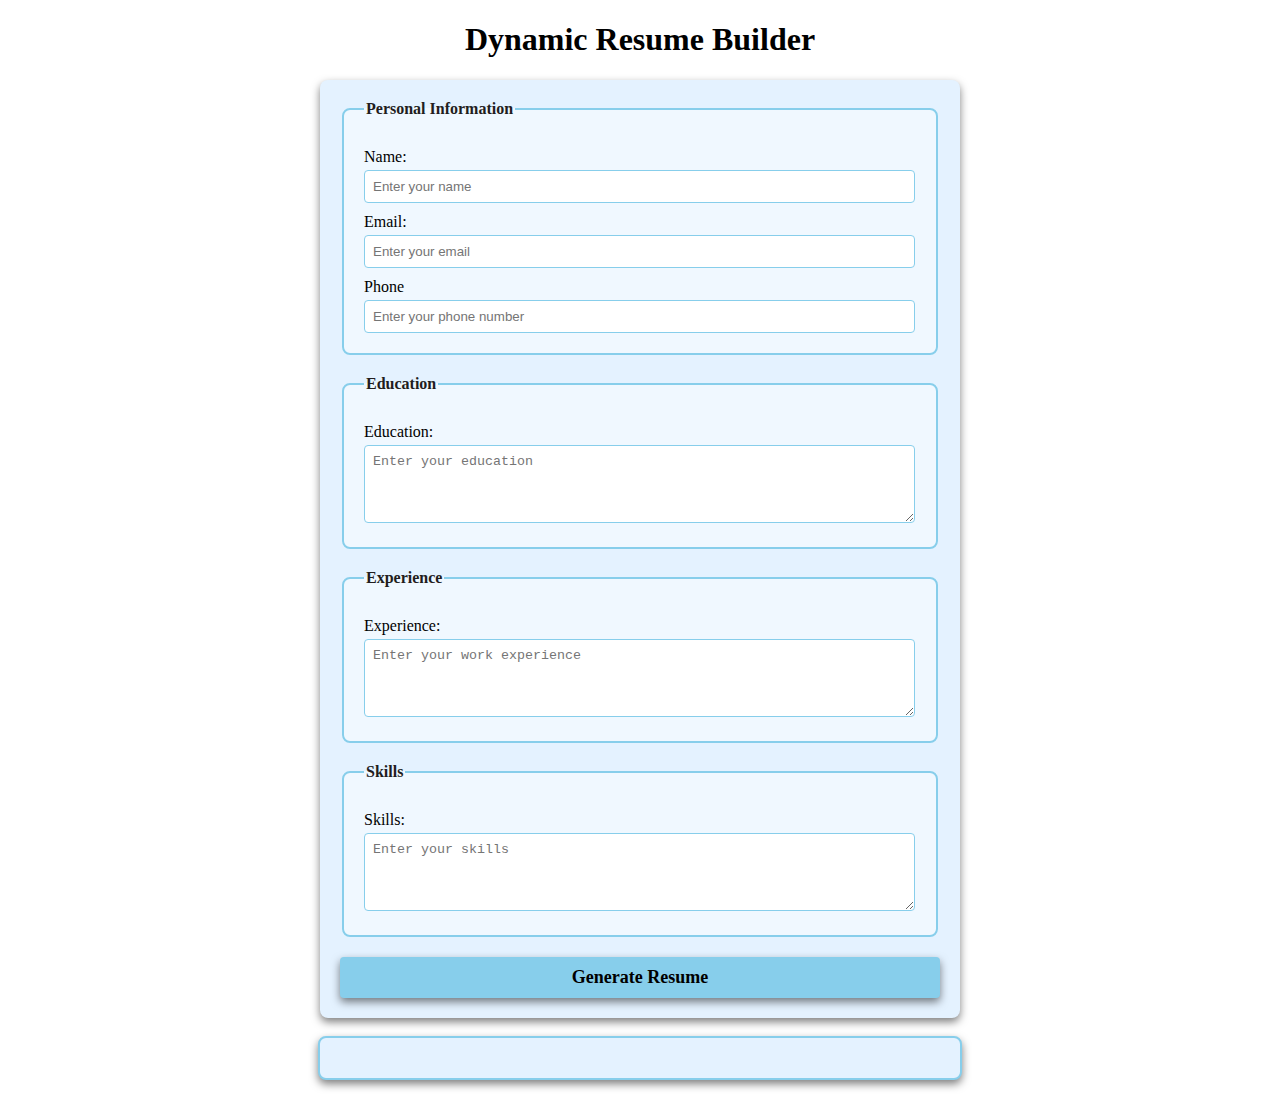
<file: Milestone-3/index.html>
<!DOCTYPE html>
<html lang="en">
<head>
    <meta charset="UTF-8">
    <meta name="viewport" content="width=device-width, initial-scale=1.0">
    <title>Dynamic Resume</title>
    <link rel="stylesheet" href="style.css">
</head>
<body>
    <h1>Dynamic Resume Builder</h1>
    <form id="resume-form">
        <fieldset>
           <legend>Personal Information</legend>
           <label for="name">Name:</label> 
           <input type=" text" id="name" placeholder="Enter your name" required>
           <br>

           <label for="email">Email:</label> 
           <input type=" email" id="email" placeholder="Enter your email" required>
           <br>

           <label for="phone">Phone</label> 
           <input type="tel" id="phone" placeholder="Enter your phone number" required>

             </fieldset>

             <fieldset>
                <legend>Education</legend>
                <label for="education">Education:</label>
                <textarea id="education" placeholder="Enter your education" rows="4" required></textarea>
             </fieldset>

             <fieldset>
                <legend>Experience</legend>
                <label for="experience">Experience:</label>
                <textarea id="experience" placeholder="Enter your work experience" rows="4" required></textarea>
             </fieldset>

             <fieldset>
                <legend>Skills</legend>
                <label for="skills">Skills:</label>
                <textarea id="skills" placeholder="Enter your skills" rows="4" required></textarea>
             </fieldset>

             <button><b>Generate Resume</b></button> 
    </form>

    <br>

    <div id="resume-display"> 

    </div>

    <script src="script.js"></script>
 
</body>
</html>
</file>
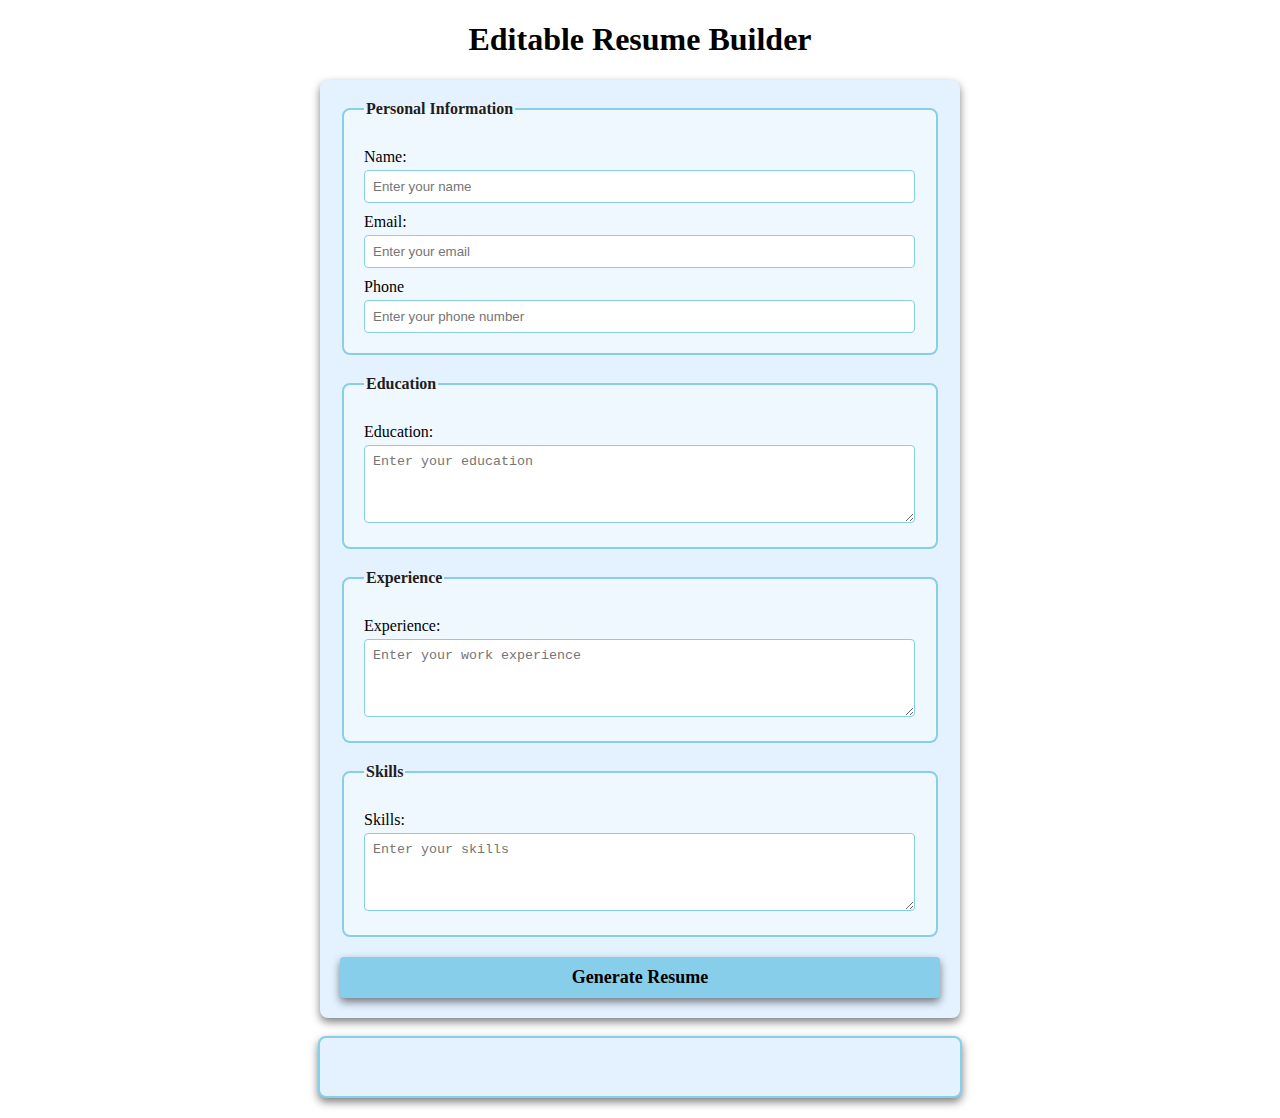
<file: Milestone-4/index.html>
<!DOCTYPE html>
<html lang="en">
<head>
    <meta charset="UTF-8">
    <meta name="viewport" content="width=device-width, initial-scale=1.0">
    <title>Editable Resume Builder</title>
    <link rel="stylesheet" href="style.css">
</head>
<body>
    <h1>Editable Resume Builder</h1>
    <form id="resume-form">
        <fieldset>
           <legend>Personal Information</legend>
           <label for="name">Name:</label> 
           <input type=" text" id="name" placeholder="Enter your name" required>
           <br>

           <label for="email">Email:</label> 
           <input type=" email" id="email" placeholder="Enter your email" required>
           <br>

           <label for="phone">Phone</label> 
           <input type="tel" id="phone" placeholder="Enter your phone number" required>

             </fieldset>

             <fieldset>
                <legend>Education</legend>
                <label for="education">Education:</label>
                <textarea id="education" placeholder="Enter your education" rows="4" required></textarea>
             </fieldset>

             <fieldset>
                <legend>Experience</legend>
                <label for="experience">Experience:</label>
                <textarea id="experience" placeholder="Enter your work experience" rows="4" required></textarea>
             </fieldset>

             <fieldset>
                <legend>Skills</legend>
                <label for="skills">Skills:</label>
                <textarea id="skills" placeholder="Enter your skills" rows="4" required></textarea>
             </fieldset>

             <button><b>Generate Resume</b></button> 
    </form>

    <br>

    <div id="resume-display" contenteditable="true"> 

    </div>

    <script src="script.js"></script>
 
</body>
</html>
</file>
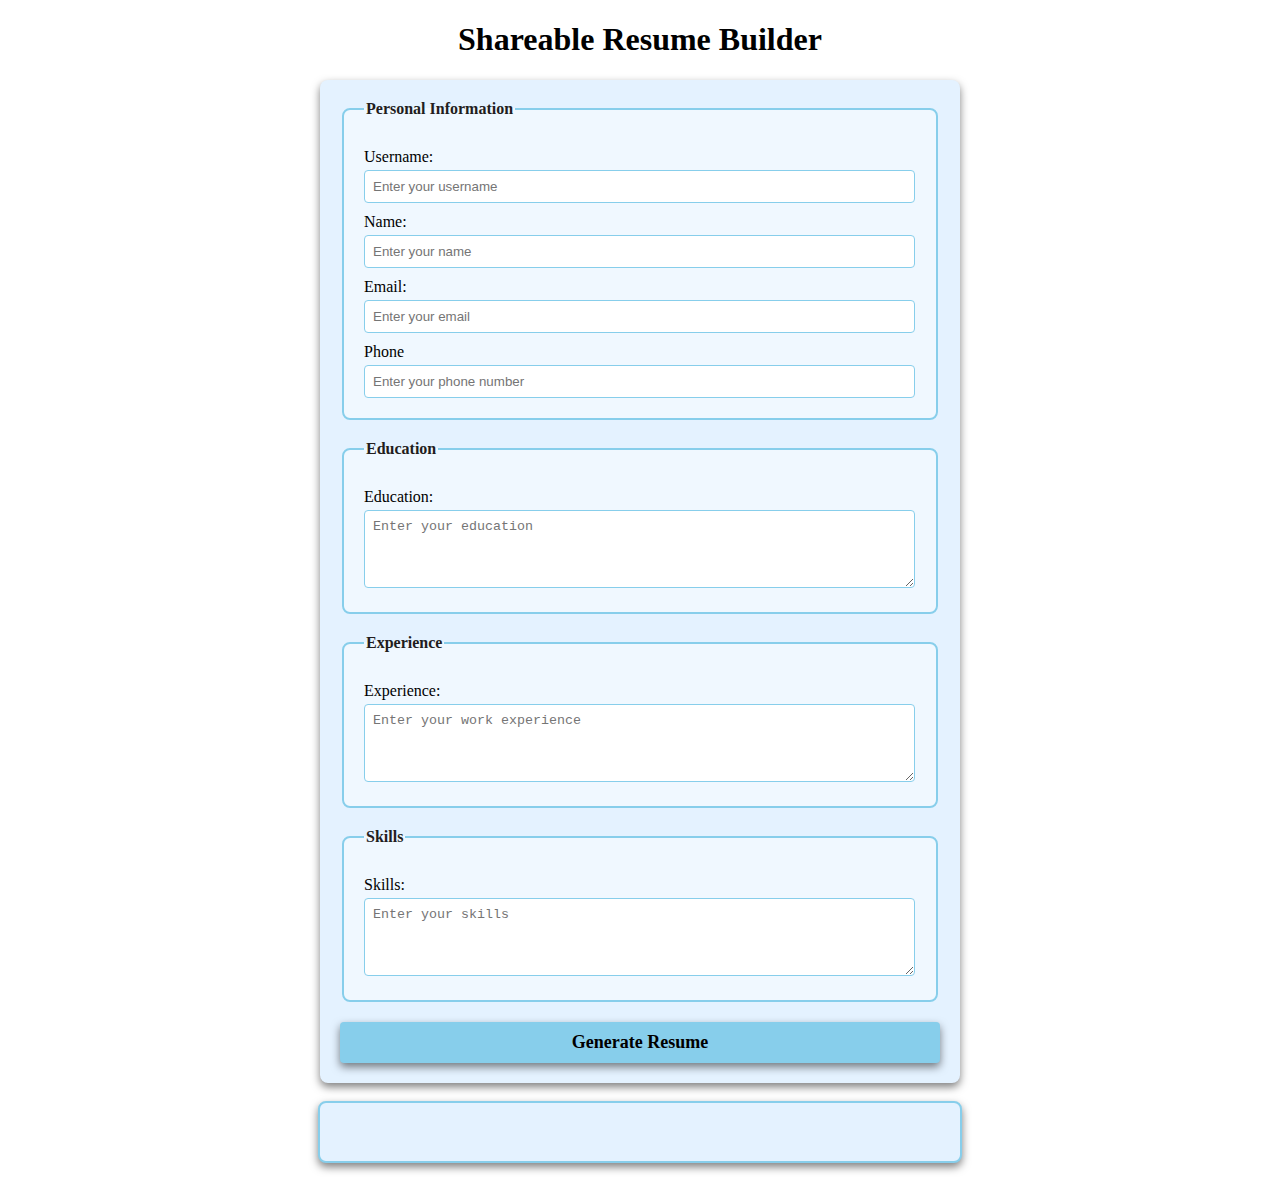
<file: Milestone-5/index.html>
<!DOCTYPE html>
<html lang="en">
<head>
    <meta charset="UTF-8">
    <meta name="viewport" content="width=device-width, initial-scale=1.0">
    <title>Shareable Resume Builder</title>
    <link rel="stylesheet" href="style.css">
</head>
<body>
    <h1>Shareable Resume Builder</h1>
    <form id="resume-form">
        <fieldset>
           <legend>Personal Information</legend>

           <label for="username">Username:</label>
           <input type="text" id="username" placeholder="Enter your username" required>


           <label for="name">Name:</label> 
           <input type=" text" id="name" placeholder="Enter your name" required>
           <br>

           <label for="email">Email:</label> 
           <input type=" email" id="email" placeholder="Enter your email" required>
           <br>

           <label for="phone">Phone</label> 
           <input type="tel" id="phone" placeholder="Enter your phone number" required>

             </fieldset>

             <fieldset>
                <legend>Education</legend>
                <label for="education">Education:</label>
                <textarea id="education" placeholder="Enter your education" rows="4" required></textarea>
             </fieldset>

             <fieldset>
                <legend>Experience</legend>
                <label for="experience">Experience:</label>
                <textarea id="experience" placeholder="Enter your work experience" rows="4" required></textarea>
             </fieldset>

             <fieldset>
                <legend>Skills</legend>
                <label for="skills">Skills:</label>
                <textarea id="skills" placeholder="Enter your skills" rows="4" required></textarea>
             </fieldset>

             <button><b>Generate Resume</b></button> 
    </form>

    <br>

    <div id="resume-display" contenteditable="true"> 

        </div>

    <div id="shareable-link-container" style="display: none;">
    <h2>Shareable Link</h2>
    <p>Here is your unique link to view or edit your resume:</p>
    <a href="#" id="shareable-link" target="_blank"></a>
    <br>
    <button id="download-pdf"><b>Download as PDF</b></button>
</div>

    <script src="script.js"></script>
 
</body>
</html>
</file>
<file: Milestone-3/style.css>
body {
    font-family: 'Times New Roman', Times, serif;
    margin: 20px;
    padding: 0;
    background-color: white;
}

form {
    margin: auto;
    background-color: rgb(228, 242, 255);
    border-radius: 8px;
    box-shadow: 0 4px 8px rgba(0, 0, 0, 0.5);
    padding: 20px;
    max-width: 600px;
}

h1 {
    text-align: center;
    color: black;
}

fieldset {
    border: 2px solid skyblue;
    border-radius: 8px;
    padding: 20px;
    margin-bottom: 20px;
    background-color: aliceblue;
}

legend {
    font-weight: bold;
    text-align: left;
    color: rgb(34, 29, 29);
}

label {
    display: block;
    margin-top: 10px;
    color: black;

}

input,textarea {
    margin-top: 4px;
    padding: 8px;
    width: calc(100% - 1px);
    border: 1px solid skyblue;
    border-radius: 4px;
    box-sizing: border-box;
}

button {
    display: block;
    width: 100%;
    background-color: skyblue;
    color: black;
    border: none;
    border-radius: 4px;
    box-shadow: 0 4px 8px rgba(0, 0, 0, 0.5);
    margin-top: 10px;
    font-size: 18px;
    font-family: 'Times New Roman', Times, serif;
    padding: 10px;
    cursor: pointer;
}

button :hover {
    color: purple;
}

#resume-display {
    max-width: 600px;
    margin: auto;
    padding: 20px;
    border: 2px solid skyblue;
    border-radius: 8px;
    background-color: rgb(228, 242, 255);
    box-shadow: 0 4px 8px rgba(0, 0, 0, 0.5);
}

#resume-display h2 {
    color: black;
}
</file>
<file: Milestone-4/style.css>
body {
    font-family: 'Times New Roman', Times, serif;
    margin: 20px;
    padding: 0;
    background-color: white;
}

form {
    margin: auto;
    background-color: rgb(228, 242, 255);
    border-radius: 8px;
    box-shadow: 0 4px 8px rgba(0, 0, 0, 0.5);
    padding: 20px;
    max-width: 600px;
}

h1 {
    text-align: center;
    color: black;
}

fieldset {
    border: 2px solid skyblue;
    border-radius: 8px;
    padding: 20px;
    margin-bottom: 20px;
    background-color: aliceblue;
}

legend {
    font-weight: bold;
    text-align: left;
    color: rgb(34, 29, 29);
}

label {
    display: block;
    margin-top: 10px;
    color: black;

}

input,textarea {
    margin-top: 4px;
    padding: 8px;
    width: calc(100% - 1px);
    border: 1px solid skyblue;
    border-radius: 4px;
    box-sizing: border-box;
}

button {
    display: block;
    width: 100%;
    background-color: skyblue;
    color: black;
    border: none;
    border-radius: 4px;
    box-shadow: 0 4px 8px rgba(0, 0, 0, 0.5);
    margin-top: 10px;
    font-size: 18px;
    font-family: 'Times New Roman', Times, serif;
    padding: 10px;
    cursor: pointer;
}

button :hover {
    color: purple;
}

#resume-display {
    max-width: 600px;
    margin: auto;
    padding: 20px;
    border: 2px solid skyblue;
    border-radius: 8px;
    background-color: rgb(228, 242, 255);
    box-shadow: 0 4px 8px rgba(0, 0, 0, 0.5);
    outline: none;
}

#resume-display h2 {
    color: black;
}
</file>
<file: Milestone-5/style.css>
body {
    font-family: 'Times New Roman', Times, serif;
    margin: 20px;
    padding: 0;
    background-color: white;
}

form {
    margin: auto;
    background-color: rgb(228, 242, 255);
    border-radius: 8px;
    box-shadow: 0 4px 8px rgba(0, 0, 0, 0.5);
    padding: 20px;
    max-width: 600px;
}

h1 {
    text-align: center;
    color: black;
}

fieldset {
    border: 2px solid skyblue;
    border-radius: 8px;
    padding: 20px;
    margin-bottom: 20px;
    background-color: aliceblue;
}

legend {
    font-weight: bold;
    text-align: left;
    color: rgb(34, 29, 29);
}

label {
    display: block;
    margin-top: 10px;
    color: black;

}

input,textarea {
    margin-top: 4px;
    padding: 8px;
    width: calc(100% - 1px);
    border: 1px solid skyblue;
    border-radius: 4px;
    box-sizing: border-box;
}

button {
    display: block;
    width: 100%;
    background-color: skyblue;
    color: black;
    border: none;
    border-radius: 4px;
    box-shadow: 0 4px 8px rgba(0, 0, 0, 0.5);
    margin-top: 10px;
    font-size: 18px;
    font-family: 'Times New Roman', Times, serif;
    padding: 10px;
    cursor: pointer;
}

button :hover {
    color: purple;
}

#resume-display {
    max-width: 600px;
    margin: auto;
    padding: 20px;
    border: 2px solid skyblue;
    border-radius: 8px;
    background-color: rgb(228, 242, 255);
    box-shadow: 0 4px 8px rgba(0, 0, 0, 0.5);
    outline: none;
}

#resume-display h2 {
    color: black;
}
</file>
